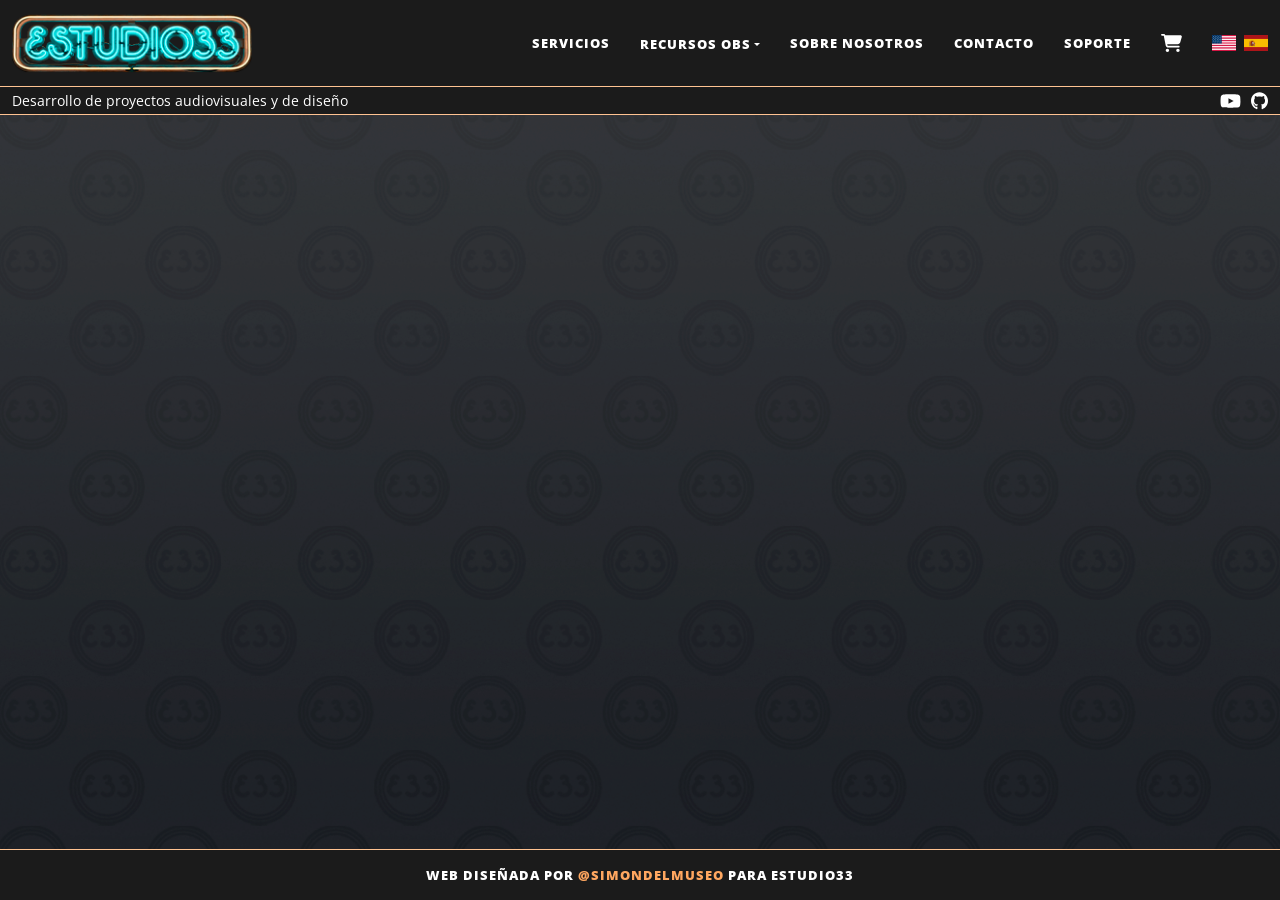
<file: index.html>
<!DOCTYPE html>
<html lang="es">
<head>
    <meta charset="UTF-8">
    <meta name="viewport" content="width=device-width, initial-scale=1.0">
    <title>Estudio33 - Inicio</title>
    <link rel="stylesheet" href="https://cdnjs.cloudflare.com/ajax/libs/bootstrap/5.3.0/css/bootstrap.min.css">
    <link rel="stylesheet" href="https://cdnjs.cloudflare.com/ajax/libs/font-awesome/6.4.0/css/all.min.css">
    <link rel="preconnect" href="https://fonts.googleapis.com">
    <link rel="preconnect" href="https://fonts.gstatic.com" crossorigin>
    <link href="https://fonts.googleapis.com/css2?family=Playfair+Display:ital,wght@0,400;0,700;1,400&family=Inter:wght@300;400;500;600&family=Open+Sans:wght@400;800&display=swap" rel="stylesheet">
    <link rel="stylesheet" href="assets/css/e33-custom.css">
    <link rel="stylesheet" href="assets/css/header.css">
    <link rel="stylesheet" href="assets/css/footer.css">
    <link rel="icon" href="assets/images/favicon.png">
</head>
<body>
    <!-- Header will be injected via JavaScript -->
    <nav id="e33-navbar-placeholder"></nav>
    
    <main class="container my-5"></main>
            
    <!-- Footer will be injected via JavaScript -->
    <footer id="e33-footer-placeholder"></footer>

    <!-- Scripts -->
    <script src="https://code.jquery.com/jquery-3.7.1.min.js"></script>
    <script src="https://cdnjs.cloudflare.com/ajax/libs/bootstrap/5.3.0/js/bootstrap.bundle.min.js"></script>
    <script src="assets/js/i18n.js"></script>
    
    <script>
        // Function to load an HTML file and inject it into a target element
        function loadInclude(url, targetId) {
            fetch(url)
                .then(response => response.text())
                .then(data => {
                    document.getElementById(targetId).innerHTML = data;
                    // Re-initialize language flags after header loads
                    initLanguageFlags();
                })
                .catch(error => console.error(`Error loading ${url}:`, error));
        }
        
        // Initialize language (called after includes load): traducción + bandera activa
        function initLanguageFlags() {
            const savedLang = localStorage.getItem('e33-language') || 'es';
            applyLanguage(savedLang);
            document.querySelectorAll('.lang-btn').forEach(btn => btn.classList.remove('active'));
            const activeBtn = document.querySelector(savedLang === 'es' ? '.lang-btn.es-flag' : '.lang-btn.us-flag');
            if (activeBtn) activeBtn.classList.add('active');
        }
        
        // Load header and footer when DOM is ready
        document.addEventListener('DOMContentLoaded', function() {
            // Load header first, then footer
            loadInclude('header.html', 'e33-navbar-placeholder');
            loadInclude('footer.html', 'e33-footer-placeholder');
        });
        
        // Header two-state: alterna la clase que redefine los tokens (alto/logo) al hacer scroll
        function updateHeaderScrollState() {
            document.body.classList.toggle('e33-header-scrolled', window.scrollY > 0);
        }
        window.addEventListener('scroll', updateHeaderScrollState, { passive: true });
        updateHeaderScrollState();
        
        // Language switcher: guarda la preferencia y reaplica todo (bandera + textos + title)
        function setLanguage(lang) {
            localStorage.setItem('e33-language', lang);
            initLanguageFlags();
            console.log('Language set to:', lang);
        }
    </script>
</body>
</html>
</file>
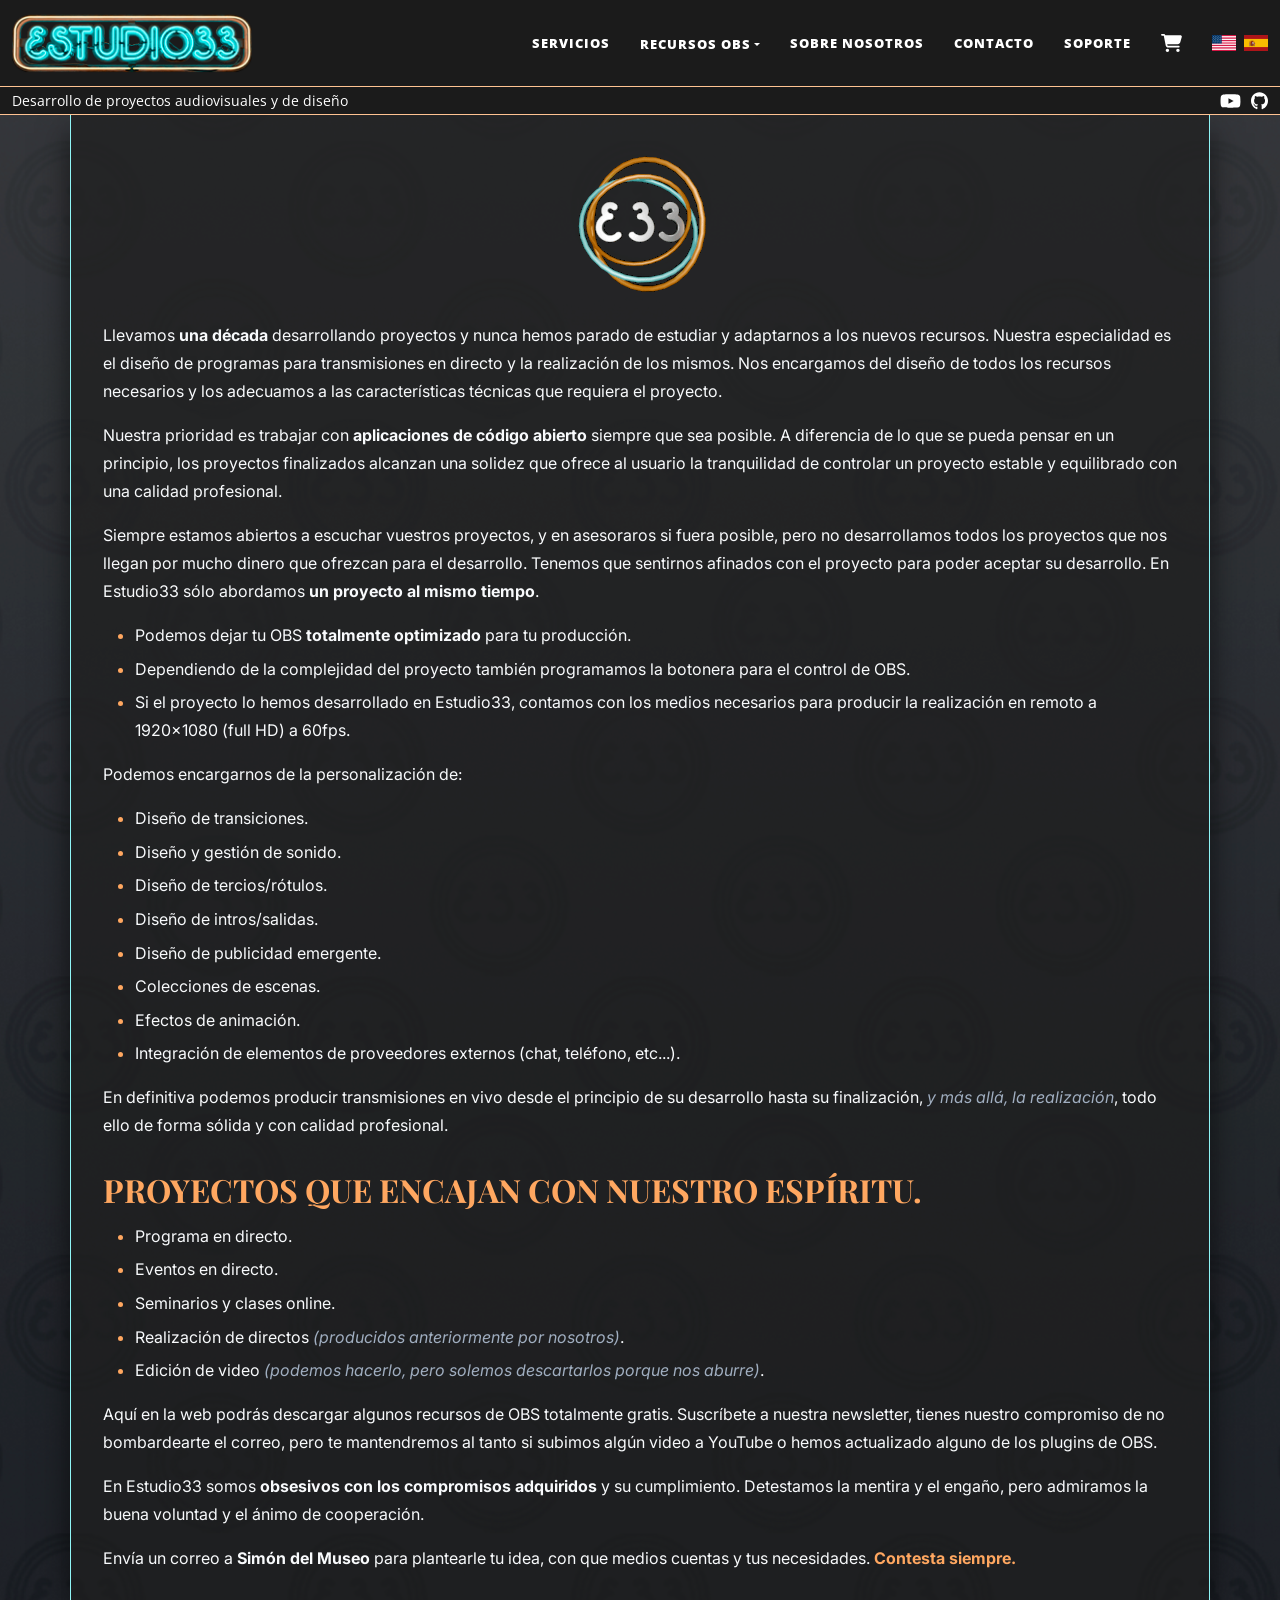
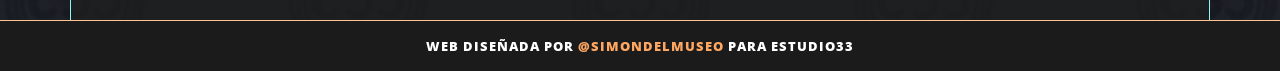
<file: about-us.html>
<!DOCTYPE html>
<html lang="es">
<head>
    <meta charset="UTF-8">
    <meta name="viewport" content="width=device-width, initial-scale=1.0">
    <title>Estudio33 - Sobre nosotros</title>
    <link rel="stylesheet" href="https://cdnjs.cloudflare.com/ajax/libs/bootstrap/5.3.0/css/bootstrap.min.css">
    <link rel="stylesheet" href="https://cdnjs.cloudflare.com/ajax/libs/font-awesome/6.4.0/css/all.min.css">
    <link rel="preconnect" href="https://fonts.googleapis.com">
    <link rel="preconnect" href="https://fonts.gstatic.com" crossorigin>
    <link href="https://fonts.googleapis.com/css2?family=Playfair+Display:ital,wght@0,400;0,700;1,400&family=Inter:wght@300;400;500;600&family=Open+Sans:wght@400;800&display=swap" rel="stylesheet">
    <link rel="stylesheet" href="assets/css/e33-custom.css">
    <link rel="stylesheet" href="assets/css/header.css">
    <link rel="stylesheet" href="assets/css/footer.css">
    <link rel="icon" href="assets/images/favicon.png">
</head>
<body>
    <!-- Header will be injected via JavaScript -->
    <nav id="e33-navbar-placeholder"></nav>
    
    <main class="container content-panel">
        <img class="content-panel-title" src="assets/images/mosca-e33.gif" alt="Estudio33">

        <p data-i18n="about.p1">Llevamos <strong>una década</strong> desarrollando proyectos y nunca hemos parado de estudiar y adaptarnos a los nuevos recursos. Nuestra especialidad es el diseño de programas para transmisiones en directo y la realización de los mismos. Nos encargamos del diseño de todos los recursos necesarios y los adecuamos a las características técnicas que requiera el proyecto.</p>

        <p data-i18n="about.p2">Nuestra prioridad es trabajar con <strong>aplicaciones de código abierto</strong> siempre que sea posible. A diferencia de lo que se pueda pensar en un principio, los proyectos finalizados alcanzan una solidez que ofrece al usuario la tranquilidad de controlar un proyecto estable y equilibrado con una calidad profesional.</p>

        <p data-i18n="about.p3">Siempre estamos abiertos a escuchar vuestros proyectos, y en asesoraros si fuera posible, pero no desarrollamos todos los proyectos que nos llegan por mucho dinero que ofrezcan para el desarrollo. Tenemos que sentirnos afinados con el proyecto para poder aceptar su desarrollo. En Estudio33 sólo abordamos <strong>un proyecto al mismo tiempo</strong>.</p>

        <ul>
            <li data-i18n="about.svc1">Podemos dejar tu OBS <strong>totalmente optimizado</strong> para tu producción.</li>
            <li data-i18n="about.svc2">Dependiendo de la complejidad del proyecto también programamos la botonera para el control de OBS.</li>
            <li data-i18n="about.svc3">Si el proyecto lo hemos desarrollado en Estudio33, contamos con los medios necesarios para producir la realización en remoto a 1920x1080 (full HD) a 60fps.</li>
        </ul>

        <p data-i18n="about.customLead">Podemos encargarnos de la personalización de:</p>
        <ul>
            <li data-i18n="about.custom1">Diseño de transiciones.</li>
            <li data-i18n="about.custom2">Diseño y gestión de sonido.</li>
            <li data-i18n="about.custom3">Diseño de tercios/rótulos.</li>
            <li data-i18n="about.custom4">Diseño de intros/salidas.</li>
            <li data-i18n="about.custom5">Diseño de publicidad emergente.</li>
            <li data-i18n="about.custom6">Colecciones de escenas.</li>
            <li data-i18n="about.custom7">Efectos de animación.</li>
            <li data-i18n="about.custom8">Integración de elementos de proveedores externos (chat, teléfono, etc...).</li>
        </ul>

        <p data-i18n="about.p4">En definitiva podemos producir transmisiones en vivo desde el principio de su desarrollo hasta su finalización, <em>y más allá, la realización</em>, todo ello de forma sólida y con calidad profesional.</p>

        <h2 data-i18n="about.h2">PROYECTOS QUE ENCAJAN CON NUESTRO ESPÍRITU.</h2>
        <ul>
            <li data-i18n="about.fit1">Programa en directo.</li>
            <li data-i18n="about.fit2">Eventos en directo.</li>
            <li data-i18n="about.fit3">Seminarios y clases online.</li>
            <li data-i18n="about.fit4">Realización de directos <em>(producidos anteriormente por nosotros)</em>.</li>
            <li data-i18n="about.fit5">Edición de video <em>(podemos hacerlo, pero solemos descartarlos porque nos aburre)</em>.</li>
        </ul>

        <p data-i18n="about.p5">Aquí en la web podrás descargar algunos recursos de OBS totalmente gratis. Suscríbete a nuestra newsletter, tienes nuestro compromiso de no bombardearte el correo, pero te mantendremos al tanto si subimos algún video a YouTube o hemos actualizado alguno de los plugins de OBS.</p>

        <p data-i18n="about.p6">En Estudio33 somos <strong>obsesivos con los compromisos adquiridos</strong> y su cumplimiento. Detestamos la mentira y el engaño, pero admiramos la buena voluntad y el ánimo de cooperación.</p>

        <p data-i18n="about.p7">Envía un correo a <strong>Simón del Museo</strong> para plantearle tu idea, con que medios cuentas y tus necesidades. <strong class="e33-text-accent">Contesta siempre.</strong></p>
    </main>
    
    <!-- Footer will be injected via JavaScript -->
    <footer id="e33-footer-placeholder"></footer>

    <!-- Scripts -->
    <script src="https://code.jquery.com/jquery-3.7.1.min.js"></script>
    <script src="https://cdnjs.cloudflare.com/ajax/libs/bootstrap/5.3.0/js/bootstrap.bundle.min.js"></script>
    <script src="assets/js/i18n.js"></script>
    
    <script>
        // Function to load an HTML file and inject it into a target element
        function loadInclude(url, targetId) {
            fetch(url)
                .then(response => response.text())
                .then(data => {
                    document.getElementById(targetId).innerHTML = data;
                    // Re-initialize language flags after header loads
                    initLanguageFlags();
                })
                .catch(error => console.error(`Error loading ${url}:`, error));
        }
        
        // Initialize language (called after includes load): traducción + bandera activa
        function initLanguageFlags() {
            const savedLang = localStorage.getItem('e33-language') || 'es';
            applyLanguage(savedLang);
            document.querySelectorAll('.lang-btn').forEach(btn => btn.classList.remove('active'));
            const activeBtn = document.querySelector(savedLang === 'es' ? '.lang-btn.es-flag' : '.lang-btn.us-flag');
            if (activeBtn) activeBtn.classList.add('active');
        }
        
        // Load header and footer when DOM is ready
        document.addEventListener('DOMContentLoaded', function() {
            // Load header first, then footer
            loadInclude('header.html', 'e33-navbar-placeholder');
            loadInclude('footer.html', 'e33-footer-placeholder');
        });
        
        // Header two-state: alterna la clase que redefine los tokens (alto/logo) al hacer scroll
        function updateHeaderScrollState() {
            document.body.classList.toggle('e33-header-scrolled', window.scrollY > 0);
        }
        window.addEventListener('scroll', updateHeaderScrollState, { passive: true });
        updateHeaderScrollState();
        
        // Language switcher: guarda la preferencia y reaplica todo (bandera + textos + title)
        function setLanguage(lang) {
            localStorage.setItem('e33-language', lang);
            initLanguageFlags();
            console.log('Language set to:', lang);
        }
    </script>
</body>
</html>
</file>
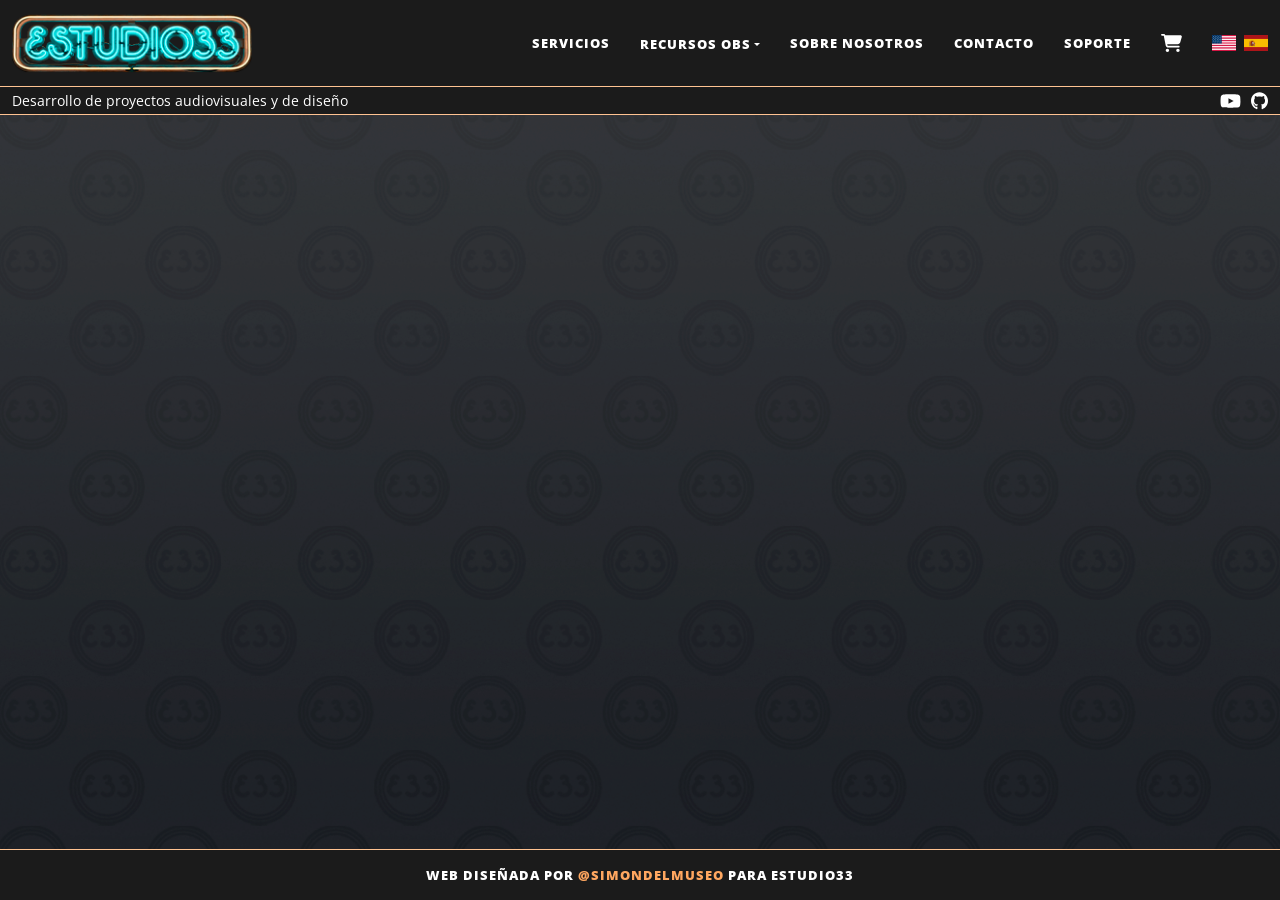
<file: basic.html>
<!DOCTYPE html>
<html lang="es">
<head>
    <meta charset="UTF-8">
    <meta name="viewport" content="width=device-width, initial-scale=1.0">
    <title>Estudio33 - Plataforma Web</title>
    <link rel="stylesheet" href="https://cdnjs.cloudflare.com/ajax/libs/bootstrap/5.3.0/css/bootstrap.min.css">
    <link rel="stylesheet" href="https://cdnjs.cloudflare.com/ajax/libs/font-awesome/6.4.0/css/all.min.css">
    <link rel="preconnect" href="https://fonts.googleapis.com">
    <link rel="preconnect" href="https://fonts.gstatic.com" crossorigin>
    <link href="https://fonts.googleapis.com/css2?family=Playfair+Display:ital,wght@0,400;0,700;1,400&family=Inter:wght@300;400;500;600&family=Open+Sans:wght@400;800&display=swap" rel="stylesheet">
    <link rel="stylesheet" href="assets/css/e33-custom.css">
    <link rel="stylesheet" href="assets/css/header.css">
    <link rel="stylesheet" href="assets/css/footer.css">
    <link rel="icon" href="assets/images/favicon.png">
</head>
<body>
    <!-- Header will be injected via JavaScript -->
    <nav id="e33-navbar-placeholder"></nav>
    
    <main class="container my-5"></main>
    
    <!-- Footer will be injected via JavaScript -->
    <footer id="e33-footer-placeholder"></footer>

    <!-- Scripts -->
    <script src="https://code.jquery.com/jquery-3.7.1.min.js"></script>
    <script src="https://cdnjs.cloudflare.com/ajax/libs/bootstrap/5.3.0/js/bootstrap.bundle.min.js"></script>
    <script src="assets/js/i18n.js"></script>
    
    <script>
        // Function to load an HTML file and inject it into a target element
        function loadInclude(url, targetId) {
            fetch(url)
                .then(response => response.text())
                .then(data => {
                    document.getElementById(targetId).innerHTML = data;
                    // Re-initialize language flags after header loads
                    initLanguageFlags();
                })
                .catch(error => console.error(`Error loading ${url}:`, error));
        }
        
        // Initialize language (called after includes load): traducción + bandera activa
        function initLanguageFlags() {
            const savedLang = localStorage.getItem('e33-language') || 'es';
            applyLanguage(savedLang);
            document.querySelectorAll('.lang-btn').forEach(btn => btn.classList.remove('active'));
            const activeBtn = document.querySelector(savedLang === 'es' ? '.lang-btn.es-flag' : '.lang-btn.us-flag');
            if (activeBtn) activeBtn.classList.add('active');
        }
        
        // Load header and footer when DOM is ready
        document.addEventListener('DOMContentLoaded', function() {
            // Load header first, then footer
            loadInclude('header.html', 'e33-navbar-placeholder');
            loadInclude('footer.html', 'e33-footer-placeholder');
        });
        
        // Header two-state: alterna la clase que redefine los tokens (alto/logo) al hacer scroll
        function updateHeaderScrollState() {
            document.body.classList.toggle('e33-header-scrolled', window.scrollY > 0);
        }
        window.addEventListener('scroll', updateHeaderScrollState, { passive: true });
        updateHeaderScrollState();
        
        // Language switcher: guarda la preferencia y reaplica todo (bandera + textos + title)
        function setLanguage(lang) {
            localStorage.setItem('e33-language', lang);
            initLanguageFlags();
            console.log('Language set to:', lang);
        }
    </script>
</body>
</html>
</file>
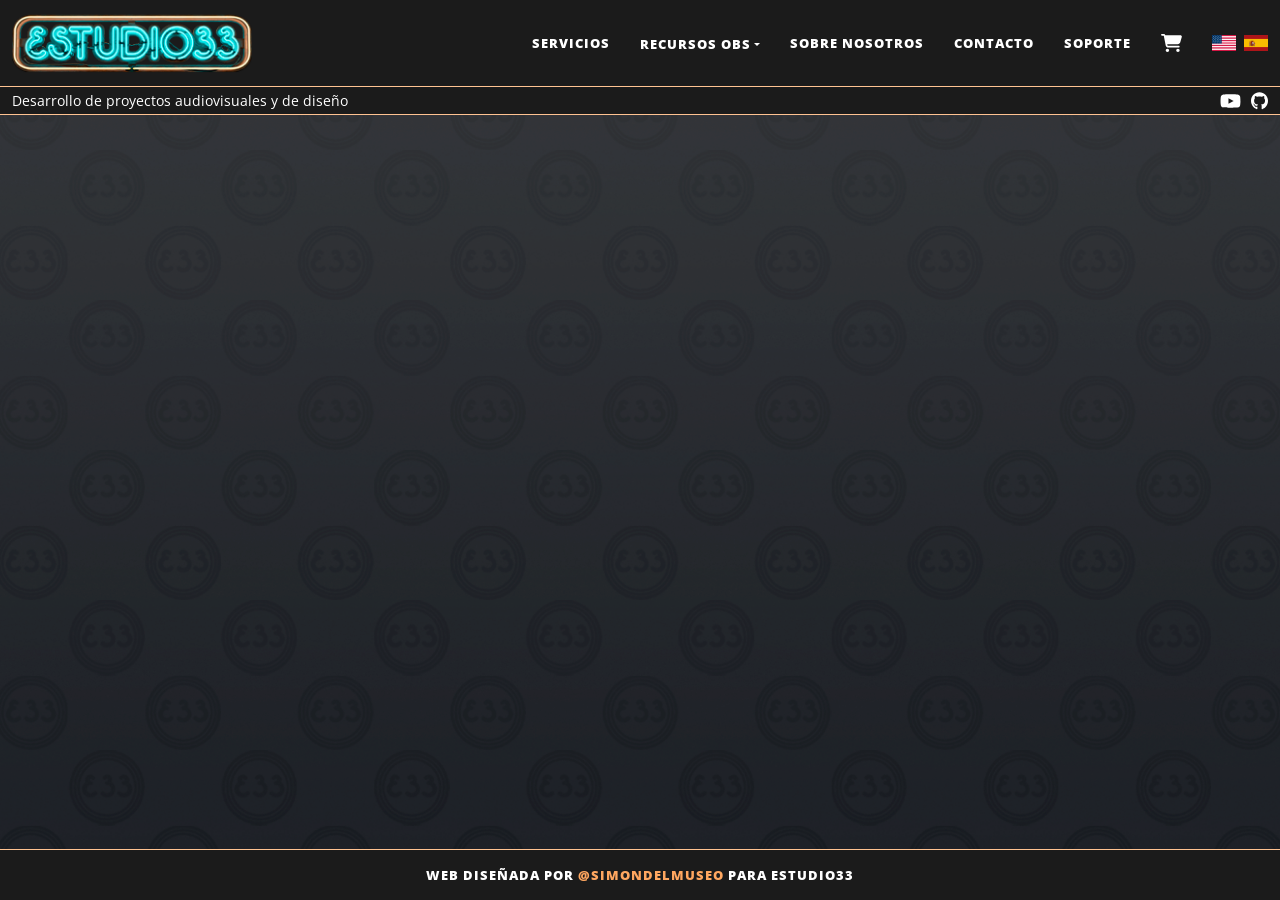
<file: contact.html>
<!DOCTYPE html>
<html lang="es">
<head>
    <meta charset="UTF-8">
    <meta name="viewport" content="width=device-width, initial-scale=1.0">
    <title>Estudio33 - Contacto</title>
    <link rel="stylesheet" href="https://cdnjs.cloudflare.com/ajax/libs/bootstrap/5.3.0/css/bootstrap.min.css">
    <link rel="stylesheet" href="https://cdnjs.cloudflare.com/ajax/libs/font-awesome/6.4.0/css/all.min.css">
    <link rel="preconnect" href="https://fonts.googleapis.com">
    <link rel="preconnect" href="https://fonts.gstatic.com" crossorigin>
    <link href="https://fonts.googleapis.com/css2?family=Playfair+Display:ital,wght@0,400;0,700;1,400&family=Inter:wght@300;400;500;600&family=Open+Sans:wght@400;800&display=swap" rel="stylesheet">
    <link rel="stylesheet" href="assets/css/e33-custom.css">
    <link rel="stylesheet" href="assets/css/header.css">
    <link rel="stylesheet" href="assets/css/footer.css">
    <link rel="icon" href="assets/images/favicon.png">
</head>
<body>
    <!-- Header will be injected via JavaScript -->
    <nav id="e33-navbar-placeholder"></nav>
    
    <main class="container my-5"></main>
    
    <!-- Footer will be injected via JavaScript -->
    <footer id="e33-footer-placeholder"></footer>

    <!-- Scripts -->
    <script src="https://code.jquery.com/jquery-3.7.1.min.js"></script>
    <script src="https://cdnjs.cloudflare.com/ajax/libs/bootstrap/5.3.0/js/bootstrap.bundle.min.js"></script>
    <script src="assets/js/i18n.js"></script>
    
    <script>
        // Function to load an HTML file and inject it into a target element
        function loadInclude(url, targetId) {
            fetch(url)
                .then(response => response.text())
                .then(data => {
                    document.getElementById(targetId).innerHTML = data;
                    // Re-initialize language flags after header loads
                    initLanguageFlags();
                })
                .catch(error => console.error(`Error loading ${url}:`, error));
        }
        
        // Initialize language (called after includes load): traducción + bandera activa
        function initLanguageFlags() {
            const savedLang = localStorage.getItem('e33-language') || 'es';
            applyLanguage(savedLang);
            document.querySelectorAll('.lang-btn').forEach(btn => btn.classList.remove('active'));
            const activeBtn = document.querySelector(savedLang === 'es' ? '.lang-btn.es-flag' : '.lang-btn.us-flag');
            if (activeBtn) activeBtn.classList.add('active');
        }
        
        // Load header and footer when DOM is ready
        document.addEventListener('DOMContentLoaded', function() {
            // Load header first, then footer
            loadInclude('header.html', 'e33-navbar-placeholder');
            loadInclude('footer.html', 'e33-footer-placeholder');
        });
        
        // Header two-state: alterna la clase que redefine los tokens (alto/logo) al hacer scroll
        function updateHeaderScrollState() {
            document.body.classList.toggle('e33-header-scrolled', window.scrollY > 0);
        }
        window.addEventListener('scroll', updateHeaderScrollState, { passive: true });
        updateHeaderScrollState();
        
        // Language switcher: guarda la preferencia y reaplica todo (bandera + textos + title)
        function setLanguage(lang) {
            localStorage.setItem('e33-language', lang);
            initLanguageFlags();
            console.log('Language set to:', lang);
        }
    </script>
</body>
</html>
</file>
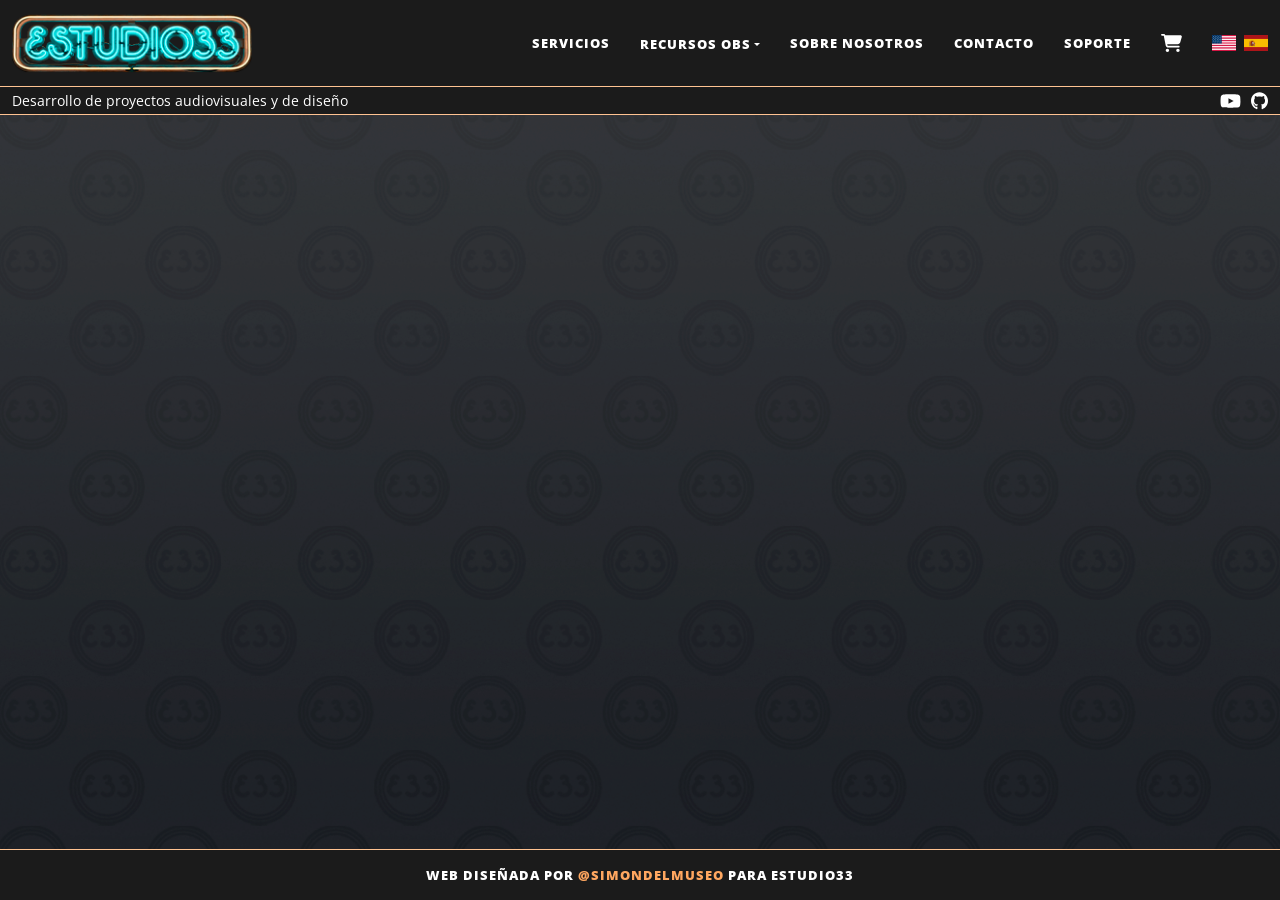
<file: obs-resources.html>
<!DOCTYPE html>
<html lang="es">
<head>
    <meta charset="UTF-8">
    <meta name="viewport" content="width=device-width, initial-scale=1.0">
    <title>Estudio33 - Recursos OBS</title>
    <link rel="stylesheet" href="https://cdnjs.cloudflare.com/ajax/libs/bootstrap/5.3.0/css/bootstrap.min.css">
    <link rel="stylesheet" href="https://cdnjs.cloudflare.com/ajax/libs/font-awesome/6.4.0/css/all.min.css">
    <link rel="preconnect" href="https://fonts.googleapis.com">
    <link rel="preconnect" href="https://fonts.gstatic.com" crossorigin>
    <link href="https://fonts.googleapis.com/css2?family=Playfair+Display:ital,wght@0,400;0,700;1,400&family=Inter:wght@300;400;500;600&family=Open+Sans:wght@400;800&display=swap" rel="stylesheet">
    <link rel="stylesheet" href="assets/css/e33-custom.css">
    <link rel="stylesheet" href="assets/css/header.css">
    <link rel="stylesheet" href="assets/css/footer.css">
    <link rel="icon" href="assets/images/favicon.png">
</head>
<body>
    <!-- Header will be injected via JavaScript -->
    <nav id="e33-navbar-placeholder"></nav>
    
    <main class="container my-5"></main>
    
    <!-- Footer will be injected via JavaScript -->
    <footer id="e33-footer-placeholder"></footer>

    <!-- Scripts -->
    <script src="https://code.jquery.com/jquery-3.7.1.min.js"></script>
    <script src="https://cdnjs.cloudflare.com/ajax/libs/bootstrap/5.3.0/js/bootstrap.bundle.min.js"></script>
    <script src="assets/js/i18n.js"></script>
    
    <script>
        // Function to load an HTML file and inject it into a target element
        function loadInclude(url, targetId) {
            fetch(url)
                .then(response => response.text())
                .then(data => {
                    document.getElementById(targetId).innerHTML = data;
                    // Re-initialize language flags after header loads
                    initLanguageFlags();
                })
                .catch(error => console.error(`Error loading ${url}:`, error));
        }
        
        // Initialize language (called after includes load): traducción + bandera activa
        function initLanguageFlags() {
            const savedLang = localStorage.getItem('e33-language') || 'es';
            applyLanguage(savedLang);
            document.querySelectorAll('.lang-btn').forEach(btn => btn.classList.remove('active'));
            const activeBtn = document.querySelector(savedLang === 'es' ? '.lang-btn.es-flag' : '.lang-btn.us-flag');
            if (activeBtn) activeBtn.classList.add('active');
        }
        
        // Load header and footer when DOM is ready
        document.addEventListener('DOMContentLoaded', function() {
            // Load header first, then footer
            loadInclude('header.html', 'e33-navbar-placeholder');
            loadInclude('footer.html', 'e33-footer-placeholder');
        });
        
        // Header two-state: alterna la clase que redefine los tokens (alto/logo) al hacer scroll
        function updateHeaderScrollState() {
            document.body.classList.toggle('e33-header-scrolled', window.scrollY > 0);
        }
        window.addEventListener('scroll', updateHeaderScrollState, { passive: true });
        updateHeaderScrollState();
        
        // Language switcher: guarda la preferencia y reaplica todo (bandera + textos + title)
        function setLanguage(lang) {
            localStorage.setItem('e33-language', lang);
            initLanguageFlags();
            console.log('Language set to:', lang);
        }
    </script>
</body>
</html>
</file>
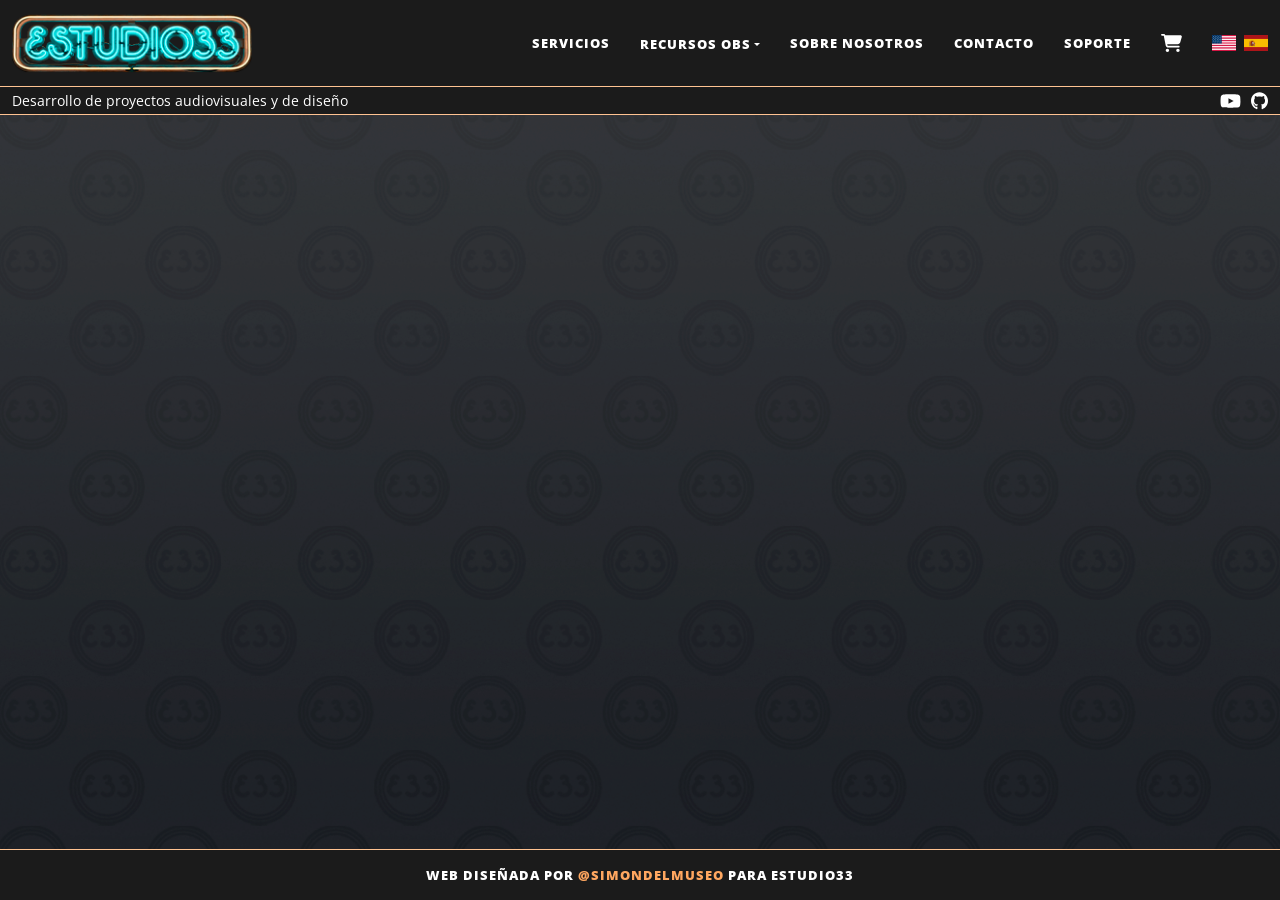
<file: plugins.html>
<!DOCTYPE html>
<html lang="es">
<head>
    <meta charset="UTF-8">
    <meta name="viewport" content="width=device-width, initial-scale=1.0">
    <title>Estudio33 - Plugins</title>
    <link rel="stylesheet" href="https://cdnjs.cloudflare.com/ajax/libs/bootstrap/5.3.0/css/bootstrap.min.css">
    <link rel="stylesheet" href="https://cdnjs.cloudflare.com/ajax/libs/font-awesome/6.4.0/css/all.min.css">
    <link rel="preconnect" href="https://fonts.googleapis.com">
    <link rel="preconnect" href="https://fonts.gstatic.com" crossorigin>
    <link href="https://fonts.googleapis.com/css2?family=Playfair+Display:ital,wght@0,400;0,700;1,400&family=Inter:wght@300;400;500;600&family=Open+Sans:wght@400;800&display=swap" rel="stylesheet">
    <link rel="stylesheet" href="assets/css/e33-custom.css">
    <link rel="stylesheet" href="assets/css/header.css">
    <link rel="stylesheet" href="assets/css/footer.css">
    <link rel="icon" href="assets/images/favicon.png">
</head>
<body>
    <!-- Header will be injected via JavaScript -->
    <nav id="e33-navbar-placeholder"></nav>
    
    <main class="container my-5"></main>
    
    <!-- Footer will be injected via JavaScript -->
    <footer id="e33-footer-placeholder"></footer>

    <!-- Scripts -->
    <script src="https://code.jquery.com/jquery-3.7.1.min.js"></script>
    <script src="https://cdnjs.cloudflare.com/ajax/libs/bootstrap/5.3.0/js/bootstrap.bundle.min.js"></script>
    <script src="assets/js/i18n.js"></script>
    
    <script>
        // Function to load an HTML file and inject it into a target element
        function loadInclude(url, targetId) {
            fetch(url)
                .then(response => response.text())
                .then(data => {
                    document.getElementById(targetId).innerHTML = data;
                    // Re-initialize language flags after header loads
                    initLanguageFlags();
                })
                .catch(error => console.error(`Error loading ${url}:`, error));
        }
        
        // Initialize language (called after includes load): traducción + bandera activa
        function initLanguageFlags() {
            const savedLang = localStorage.getItem('e33-language') || 'es';
            applyLanguage(savedLang);
            document.querySelectorAll('.lang-btn').forEach(btn => btn.classList.remove('active'));
            const activeBtn = document.querySelector(savedLang === 'es' ? '.lang-btn.es-flag' : '.lang-btn.us-flag');
            if (activeBtn) activeBtn.classList.add('active');
        }
        
        // Load header and footer when DOM is ready
        document.addEventListener('DOMContentLoaded', function() {
            // Load header first, then footer
            loadInclude('header.html', 'e33-navbar-placeholder');
            loadInclude('footer.html', 'e33-footer-placeholder');
        });
        
        // Header two-state: alterna la clase que redefine los tokens (alto/logo) al hacer scroll
        function updateHeaderScrollState() {
            document.body.classList.toggle('e33-header-scrolled', window.scrollY > 0);
        }
        window.addEventListener('scroll', updateHeaderScrollState, { passive: true });
        updateHeaderScrollState();
        
        // Language switcher: guarda la preferencia y reaplica todo (bandera + textos + title)
        function setLanguage(lang) {
            localStorage.setItem('e33-language', lang);
            initLanguageFlags();
            console.log('Language set to:', lang);
        }
    </script>
</body>
</html>
</file>
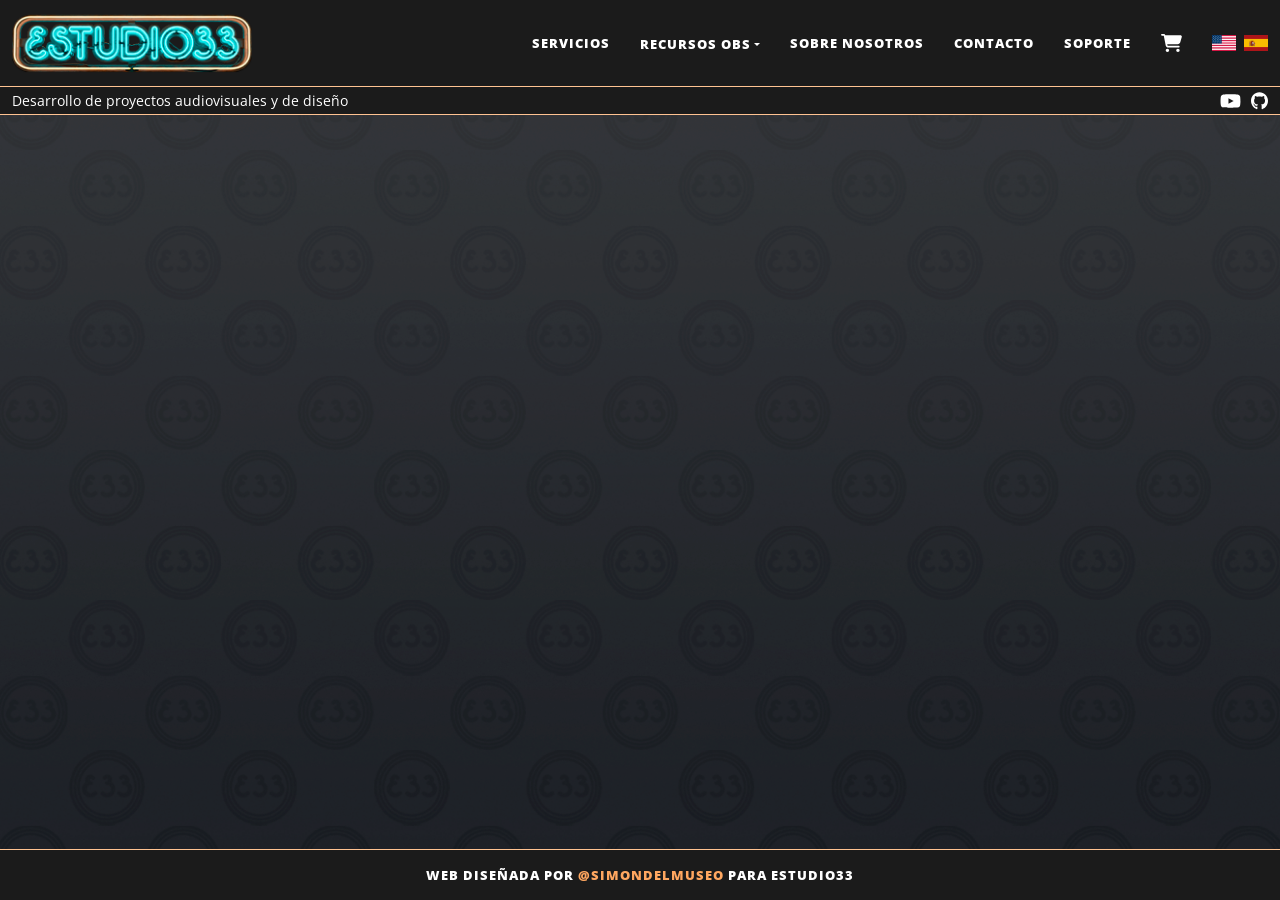
<file: scripts.html>
<!DOCTYPE html>
<html lang="es">
<head>
    <meta charset="UTF-8">
    <meta name="viewport" content="width=device-width, initial-scale=1.0">
    <title>Estudio33 - Scripts</title>
    <link rel="stylesheet" href="https://cdnjs.cloudflare.com/ajax/libs/bootstrap/5.3.0/css/bootstrap.min.css">
    <link rel="stylesheet" href="https://cdnjs.cloudflare.com/ajax/libs/font-awesome/6.4.0/css/all.min.css">
    <link rel="preconnect" href="https://fonts.googleapis.com">
    <link rel="preconnect" href="https://fonts.gstatic.com" crossorigin>
    <link href="https://fonts.googleapis.com/css2?family=Playfair+Display:ital,wght@0,400;0,700;1,400&family=Inter:wght@300;400;500;600&family=Open+Sans:wght@400;800&display=swap" rel="stylesheet">
    <link rel="stylesheet" href="assets/css/e33-custom.css">
    <link rel="stylesheet" href="assets/css/header.css">
    <link rel="stylesheet" href="assets/css/footer.css">
    <link rel="icon" href="assets/images/favicon.png">
</head>
<body>
    <!-- Header will be injected via JavaScript -->
    <nav id="e33-navbar-placeholder"></nav>
    
    <main class="container my-5"></main>
    
    <!-- Footer will be injected via JavaScript -->
    <footer id="e33-footer-placeholder"></footer>

    <!-- Scripts -->
    <script src="https://code.jquery.com/jquery-3.7.1.min.js"></script>
    <script src="https://cdnjs.cloudflare.com/ajax/libs/bootstrap/5.3.0/js/bootstrap.bundle.min.js"></script>
    <script src="assets/js/i18n.js"></script>
    
    <script>
        // Function to load an HTML file and inject it into a target element
        function loadInclude(url, targetId) {
            fetch(url)
                .then(response => response.text())
                .then(data => {
                    document.getElementById(targetId).innerHTML = data;
                    // Re-initialize language flags after header loads
                    initLanguageFlags();
                })
                .catch(error => console.error(`Error loading ${url}:`, error));
        }
        
        // Initialize language (called after includes load): traducción + bandera activa
        function initLanguageFlags() {
            const savedLang = localStorage.getItem('e33-language') || 'es';
            applyLanguage(savedLang);
            document.querySelectorAll('.lang-btn').forEach(btn => btn.classList.remove('active'));
            const activeBtn = document.querySelector(savedLang === 'es' ? '.lang-btn.es-flag' : '.lang-btn.us-flag');
            if (activeBtn) activeBtn.classList.add('active');
        }
        
        // Load header and footer when DOM is ready
        document.addEventListener('DOMContentLoaded', function() {
            // Load header first, then footer
            loadInclude('header.html', 'e33-navbar-placeholder');
            loadInclude('footer.html', 'e33-footer-placeholder');
        });
        
        // Header two-state: alterna la clase que redefine los tokens (alto/logo) al hacer scroll
        function updateHeaderScrollState() {
            document.body.classList.toggle('e33-header-scrolled', window.scrollY > 0);
        }
        window.addEventListener('scroll', updateHeaderScrollState, { passive: true });
        updateHeaderScrollState();
        
        // Language switcher: guarda la preferencia y reaplica todo (bandera + textos + title)
        function setLanguage(lang) {
            localStorage.setItem('e33-language', lang);
            initLanguageFlags();
            console.log('Language set to:', lang);
        }
    </script>
</body>
</html>
</file>
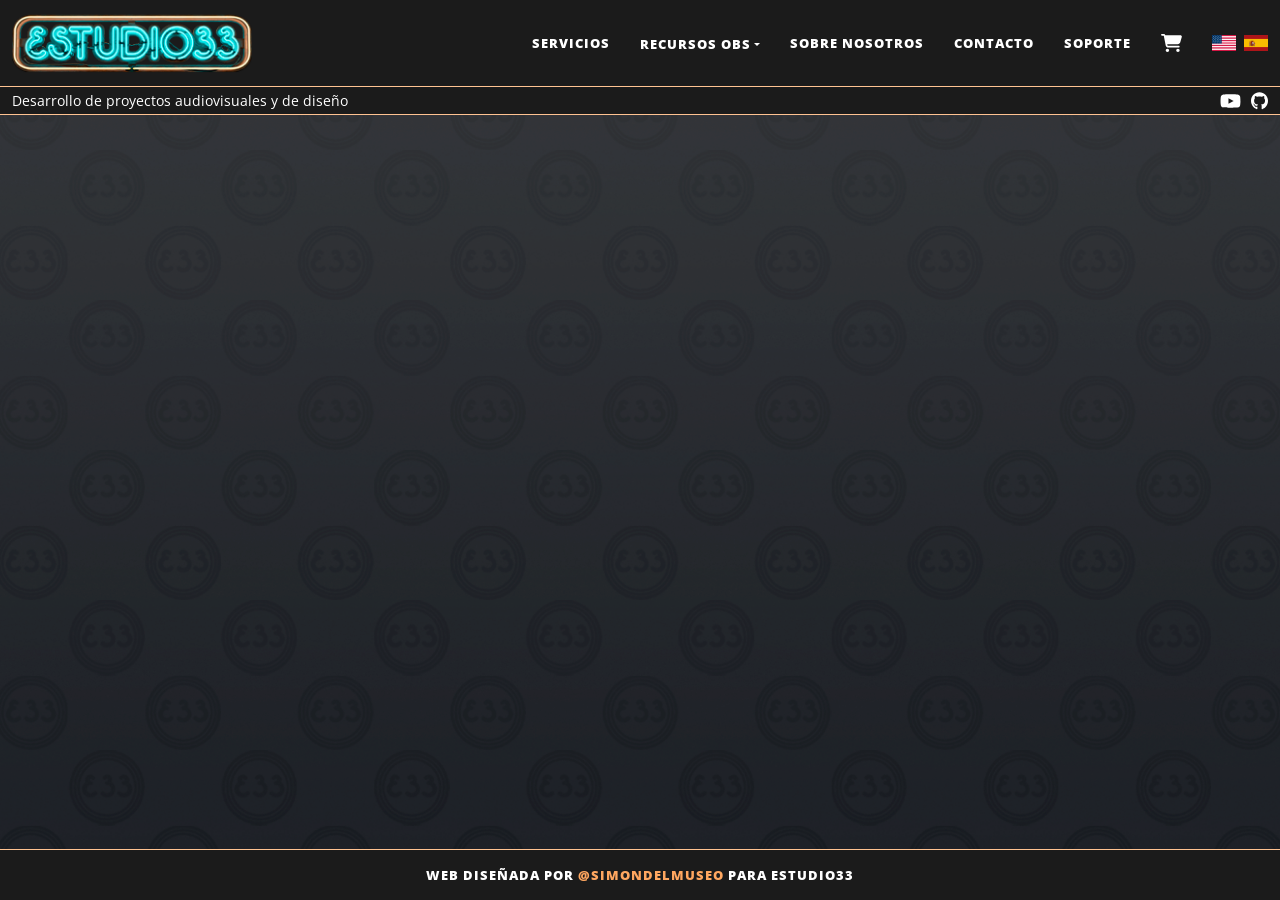
<file: services.html>
<!DOCTYPE html>
<html lang="es">
<head>
    <meta charset="UTF-8">
    <meta name="viewport" content="width=device-width, initial-scale=1.0">
    <title>Estudio33 - Servicios</title>
    <link rel="stylesheet" href="https://cdnjs.cloudflare.com/ajax/libs/bootstrap/5.3.0/css/bootstrap.min.css">
    <link rel="stylesheet" href="https://cdnjs.cloudflare.com/ajax/libs/font-awesome/6.4.0/css/all.min.css">
    <link rel="preconnect" href="https://fonts.googleapis.com">
    <link rel="preconnect" href="https://fonts.gstatic.com" crossorigin>
    <link href="https://fonts.googleapis.com/css2?family=Playfair+Display:ital,wght@0,400;0,700;1,400&family=Inter:wght@300;400;500;600&family=Open+Sans:wght@400;800&display=swap" rel="stylesheet">
    <link rel="stylesheet" href="assets/css/e33-custom.css">
    <link rel="stylesheet" href="assets/css/header.css">
    <link rel="stylesheet" href="assets/css/footer.css">
    <link rel="icon" href="assets/images/favicon.png">
</head>
<body>
    <!-- Header will be injected via JavaScript -->
    <nav id="e33-navbar-placeholder"></nav>
    
    <main class="container my-5"></main>
    
    <!-- Footer will be injected via JavaScript -->
    <footer id="e33-footer-placeholder"></footer>

    <!-- Scripts -->
    <script src="https://code.jquery.com/jquery-3.7.1.min.js"></script>
    <script src="https://cdnjs.cloudflare.com/ajax/libs/bootstrap/5.3.0/js/bootstrap.bundle.min.js"></script>
    <script src="assets/js/i18n.js"></script>
    
    <script>
        // Function to load an HTML file and inject it into a target element
        function loadInclude(url, targetId) {
            fetch(url)
                .then(response => response.text())
                .then(data => {
                    document.getElementById(targetId).innerHTML = data;
                    // Re-initialize language flags after header loads
                    initLanguageFlags();
                })
                .catch(error => console.error(`Error loading ${url}:`, error));
        }
        
        // Initialize language (called after includes load): traducción + bandera activa
        function initLanguageFlags() {
            const savedLang = localStorage.getItem('e33-language') || 'es';
            applyLanguage(savedLang);
            document.querySelectorAll('.lang-btn').forEach(btn => btn.classList.remove('active'));
            const activeBtn = document.querySelector(savedLang === 'es' ? '.lang-btn.es-flag' : '.lang-btn.us-flag');
            if (activeBtn) activeBtn.classList.add('active');
        }
        
        // Load header and footer when DOM is ready
        document.addEventListener('DOMContentLoaded', function() {
            // Load header first, then footer
            loadInclude('header.html', 'e33-navbar-placeholder');
            loadInclude('footer.html', 'e33-footer-placeholder');
        });
        
        // Header two-state: alterna la clase que redefine los tokens (alto/logo) al hacer scroll
        function updateHeaderScrollState() {
            document.body.classList.toggle('e33-header-scrolled', window.scrollY > 0);
        }
        window.addEventListener('scroll', updateHeaderScrollState, { passive: true });
        updateHeaderScrollState();
        
        // Language switcher: guarda la preferencia y reaplica todo (bandera + textos + title)
        function setLanguage(lang) {
            localStorage.setItem('e33-language', lang);
            initLanguageFlags();
            console.log('Language set to:', lang);
        }
    </script>
</body>
</html>
</file>
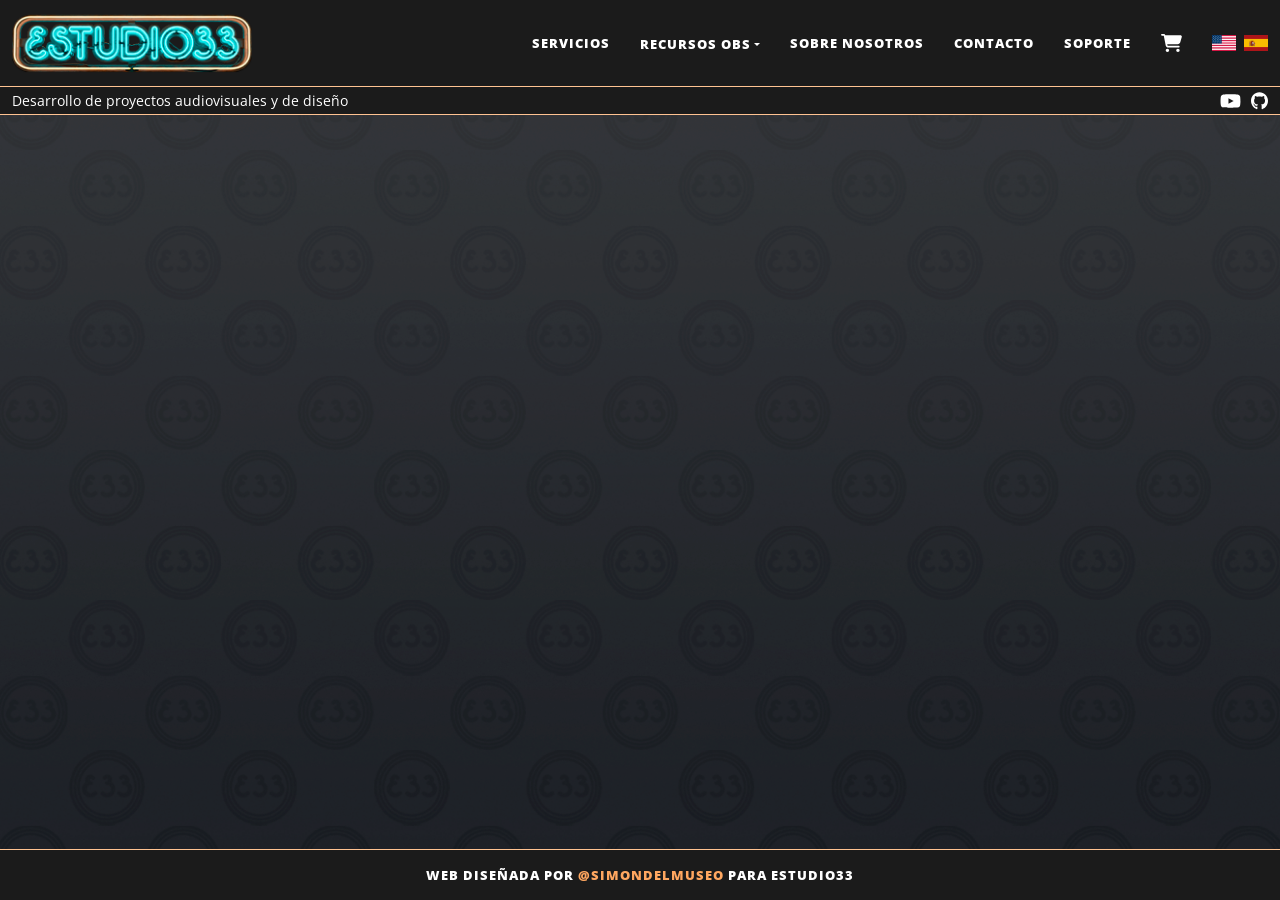
<file: shaders.html>
<!DOCTYPE html>
<html lang="es">
<head>
    <meta charset="UTF-8">
    <meta name="viewport" content="width=device-width, initial-scale=1.0">
    <title>Estudio33 - Shaders</title>
    <link rel="stylesheet" href="https://cdnjs.cloudflare.com/ajax/libs/bootstrap/5.3.0/css/bootstrap.min.css">
    <link rel="stylesheet" href="https://cdnjs.cloudflare.com/ajax/libs/font-awesome/6.4.0/css/all.min.css">
    <link rel="preconnect" href="https://fonts.googleapis.com">
    <link rel="preconnect" href="https://fonts.gstatic.com" crossorigin>
    <link href="https://fonts.googleapis.com/css2?family=Playfair+Display:ital,wght@0,400;0,700;1,400&family=Inter:wght@300;400;500;600&family=Open+Sans:wght@400;800&display=swap" rel="stylesheet">
    <link rel="stylesheet" href="assets/css/e33-custom.css">
    <link rel="stylesheet" href="assets/css/header.css">
    <link rel="stylesheet" href="assets/css/footer.css">
    <link rel="icon" href="assets/images/favicon.png">
</head>
<body>
    <!-- Header will be injected via JavaScript -->
    <nav id="e33-navbar-placeholder"></nav>
    
    <main class="container my-5"></main>
    
    <!-- Footer will be injected via JavaScript -->
    <footer id="e33-footer-placeholder"></footer>

    <!-- Scripts -->
    <script src="https://code.jquery.com/jquery-3.7.1.min.js"></script>
    <script src="https://cdnjs.cloudflare.com/ajax/libs/bootstrap/5.3.0/js/bootstrap.bundle.min.js"></script>
    <script src="assets/js/i18n.js"></script>
    
    <script>
        // Function to load an HTML file and inject it into a target element
        function loadInclude(url, targetId) {
            fetch(url)
                .then(response => response.text())
                .then(data => {
                    document.getElementById(targetId).innerHTML = data;
                    // Re-initialize language flags after header loads
                    initLanguageFlags();
                })
                .catch(error => console.error(`Error loading ${url}:`, error));
        }
        
        // Initialize language (called after includes load): traducción + bandera activa
        function initLanguageFlags() {
            const savedLang = localStorage.getItem('e33-language') || 'es';
            applyLanguage(savedLang);
            document.querySelectorAll('.lang-btn').forEach(btn => btn.classList.remove('active'));
            const activeBtn = document.querySelector(savedLang === 'es' ? '.lang-btn.es-flag' : '.lang-btn.us-flag');
            if (activeBtn) activeBtn.classList.add('active');
        }
        
        // Load header and footer when DOM is ready
        document.addEventListener('DOMContentLoaded', function() {
            // Load header first, then footer
            loadInclude('header.html', 'e33-navbar-placeholder');
            loadInclude('footer.html', 'e33-footer-placeholder');
        });
        
        // Header two-state: alterna la clase que redefine los tokens (alto/logo) al hacer scroll
        function updateHeaderScrollState() {
            document.body.classList.toggle('e33-header-scrolled', window.scrollY > 0);
        }
        window.addEventListener('scroll', updateHeaderScrollState, { passive: true });
        updateHeaderScrollState();
        
        // Language switcher: guarda la preferencia y reaplica todo (bandera + textos + title)
        function setLanguage(lang) {
            localStorage.setItem('e33-language', lang);
            initLanguageFlags();
            console.log('Language set to:', lang);
        }
    </script>
</body>
</html>
</file>
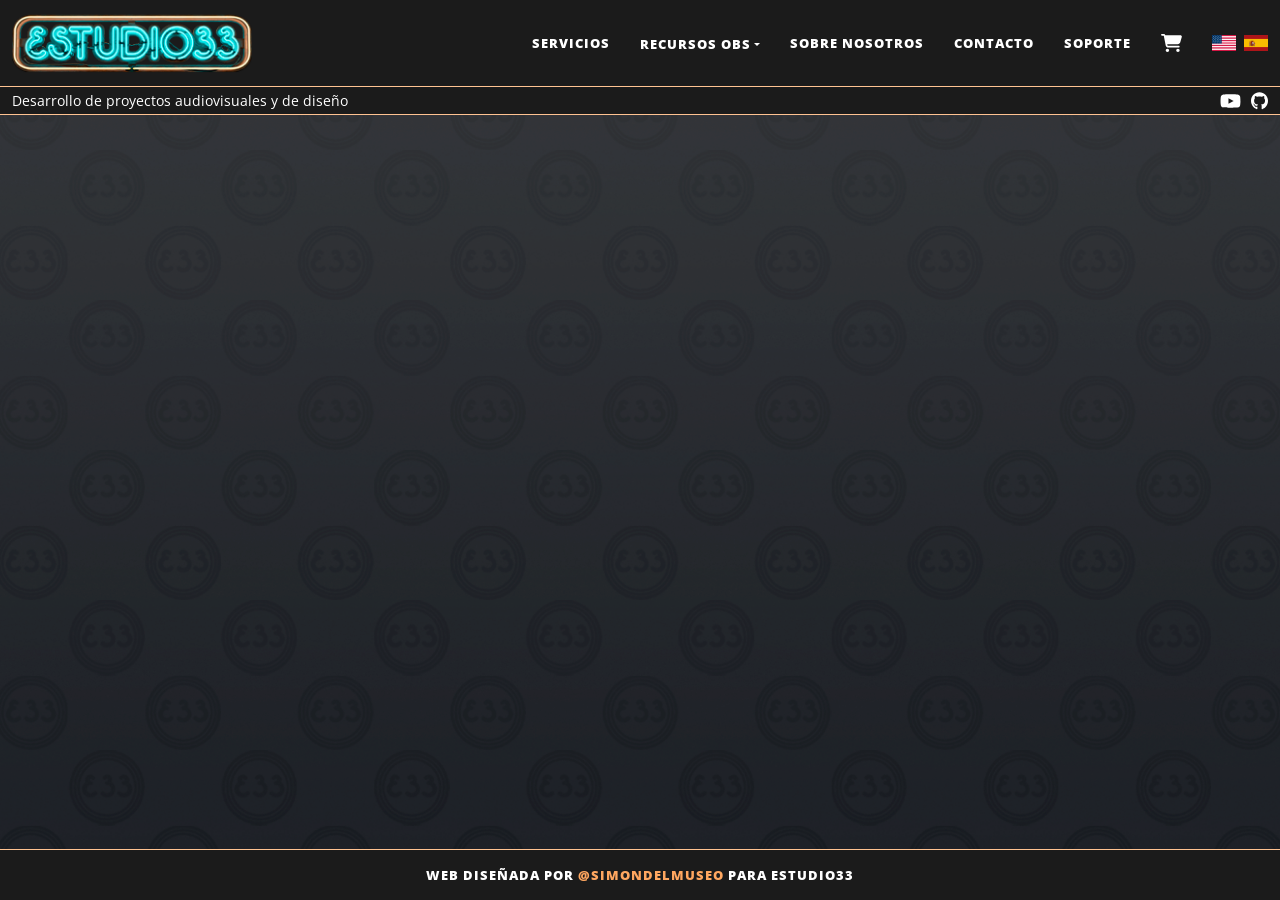
<file: sources.html>
<!DOCTYPE html>
<html lang="es">
<head>
    <meta charset="UTF-8">
    <meta name="viewport" content="width=device-width, initial-scale=1.0">
    <title>Estudio33 - Fuentes</title>
    <link rel="stylesheet" href="https://cdnjs.cloudflare.com/ajax/libs/bootstrap/5.3.0/css/bootstrap.min.css">
    <link rel="stylesheet" href="https://cdnjs.cloudflare.com/ajax/libs/font-awesome/6.4.0/css/all.min.css">
    <link rel="preconnect" href="https://fonts.googleapis.com">
    <link rel="preconnect" href="https://fonts.gstatic.com" crossorigin>
    <link href="https://fonts.googleapis.com/css2?family=Playfair+Display:ital,wght@0,400;0,700;1,400&family=Inter:wght@300;400;500;600&family=Open+Sans:wght@400;800&display=swap" rel="stylesheet">
    <link rel="stylesheet" href="assets/css/e33-custom.css">
    <link rel="stylesheet" href="assets/css/header.css">
    <link rel="stylesheet" href="assets/css/footer.css">
    <link rel="icon" href="assets/images/favicon.png">
</head>
<body>
    <!-- Header will be injected via JavaScript -->
    <nav id="e33-navbar-placeholder"></nav>
    
    <main class="container my-5"></main>
    
    <!-- Footer will be injected via JavaScript -->
    <footer id="e33-footer-placeholder"></footer>

    <!-- Scripts -->
    <script src="https://code.jquery.com/jquery-3.7.1.min.js"></script>
    <script src="https://cdnjs.cloudflare.com/ajax/libs/bootstrap/5.3.0/js/bootstrap.bundle.min.js"></script>
    <script src="assets/js/i18n.js"></script>
    
    <script>
        // Function to load an HTML file and inject it into a target element
        function loadInclude(url, targetId) {
            fetch(url)
                .then(response => response.text())
                .then(data => {
                    document.getElementById(targetId).innerHTML = data;
                    // Re-initialize language flags after header loads
                    initLanguageFlags();
                })
                .catch(error => console.error(`Error loading ${url}:`, error));
        }
        
        // Initialize language (called after includes load): traducción + bandera activa
        function initLanguageFlags() {
            const savedLang = localStorage.getItem('e33-language') || 'es';
            applyLanguage(savedLang);
            document.querySelectorAll('.lang-btn').forEach(btn => btn.classList.remove('active'));
            const activeBtn = document.querySelector(savedLang === 'es' ? '.lang-btn.es-flag' : '.lang-btn.us-flag');
            if (activeBtn) activeBtn.classList.add('active');
        }
        
        // Load header and footer when DOM is ready
        document.addEventListener('DOMContentLoaded', function() {
            // Load header first, then footer
            loadInclude('header.html', 'e33-navbar-placeholder');
            loadInclude('footer.html', 'e33-footer-placeholder');
        });
        
        // Header two-state: alterna la clase que redefine los tokens (alto/logo) al hacer scroll
        function updateHeaderScrollState() {
            document.body.classList.toggle('e33-header-scrolled', window.scrollY > 0);
        }
        window.addEventListener('scroll', updateHeaderScrollState, { passive: true });
        updateHeaderScrollState();
        
        // Language switcher: guarda la preferencia y reaplica todo (bandera + textos + title)
        function setLanguage(lang) {
            localStorage.setItem('e33-language', lang);
            initLanguageFlags();
            console.log('Language set to:', lang);
        }
    </script>
</body>
</html>
</file>
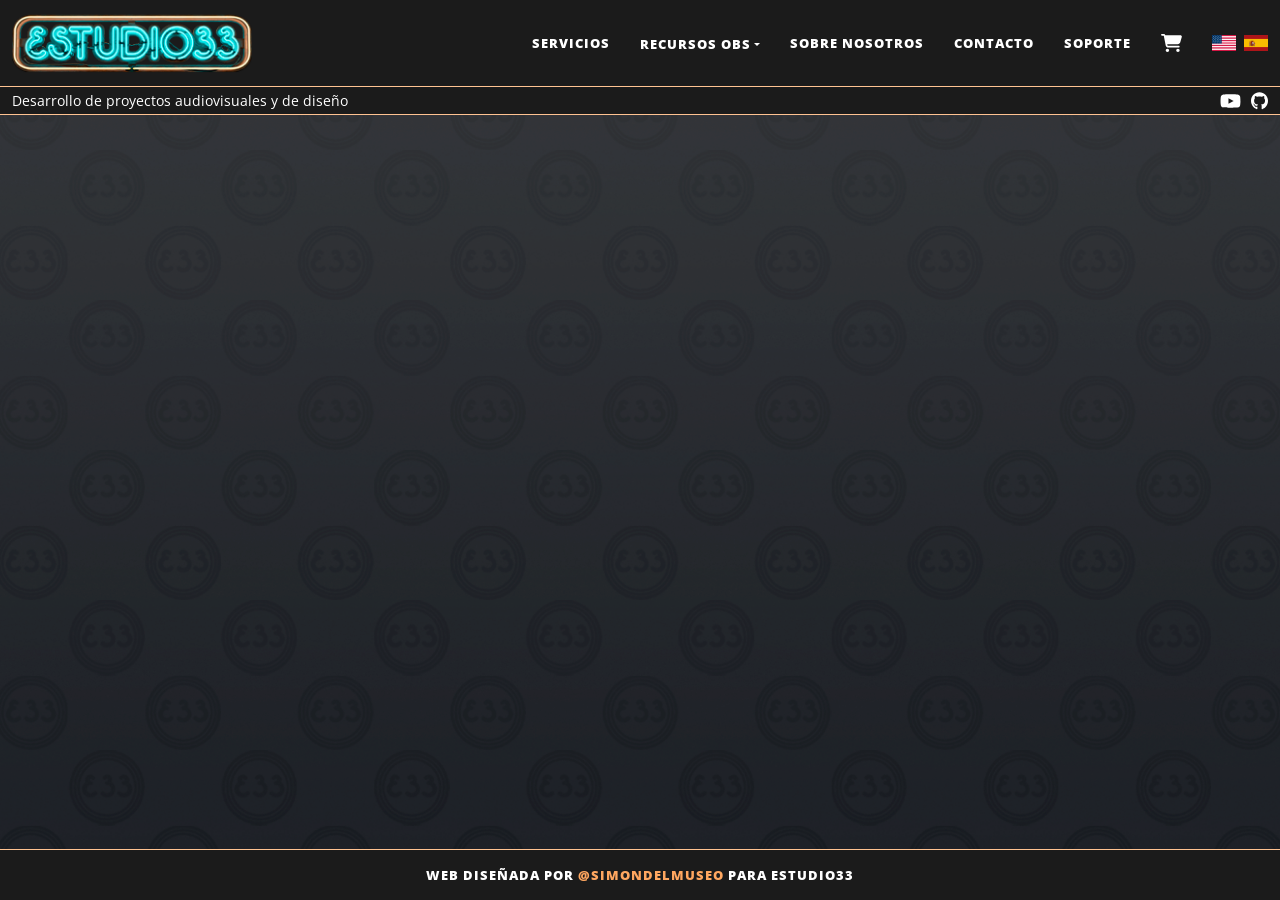
<file: themes.html>
<!DOCTYPE html>
<html lang="es">
<head>
    <meta charset="UTF-8">
    <meta name="viewport" content="width=device-width, initial-scale=1.0">
    <title>Estudio33 - Temas</title>
    <link rel="stylesheet" href="https://cdnjs.cloudflare.com/ajax/libs/bootstrap/5.3.0/css/bootstrap.min.css">
    <link rel="stylesheet" href="https://cdnjs.cloudflare.com/ajax/libs/font-awesome/6.4.0/css/all.min.css">
    <link rel="preconnect" href="https://fonts.googleapis.com">
    <link rel="preconnect" href="https://fonts.gstatic.com" crossorigin>
    <link href="https://fonts.googleapis.com/css2?family=Playfair+Display:ital,wght@0,400;0,700;1,400&family=Inter:wght@300;400;500;600&family=Open+Sans:wght@400;800&display=swap" rel="stylesheet">
    <link rel="stylesheet" href="assets/css/e33-custom.css">
    <link rel="stylesheet" href="assets/css/header.css">
    <link rel="stylesheet" href="assets/css/footer.css">
    <link rel="icon" href="assets/images/favicon.png">
</head>
<body>
    <!-- Header will be injected via JavaScript -->
    <nav id="e33-navbar-placeholder"></nav>
    
    <main class="container my-5"></main>
    
    <!-- Footer will be injected via JavaScript -->
    <footer id="e33-footer-placeholder"></footer>

    <!-- Scripts -->
    <script src="https://code.jquery.com/jquery-3.7.1.min.js"></script>
    <script src="https://cdnjs.cloudflare.com/ajax/libs/bootstrap/5.3.0/js/bootstrap.bundle.min.js"></script>
    <script src="assets/js/i18n.js"></script>
    
    <script>
        // Function to load an HTML file and inject it into a target element
        function loadInclude(url, targetId) {
            fetch(url)
                .then(response => response.text())
                .then(data => {
                    document.getElementById(targetId).innerHTML = data;
                    // Re-initialize language flags after header loads
                    initLanguageFlags();
                })
                .catch(error => console.error(`Error loading ${url}:`, error));
        }
        
        // Initialize language (called after includes load): traducción + bandera activa
        function initLanguageFlags() {
            const savedLang = localStorage.getItem('e33-language') || 'es';
            applyLanguage(savedLang);
            document.querySelectorAll('.lang-btn').forEach(btn => btn.classList.remove('active'));
            const activeBtn = document.querySelector(savedLang === 'es' ? '.lang-btn.es-flag' : '.lang-btn.us-flag');
            if (activeBtn) activeBtn.classList.add('active');
        }
        
        // Load header and footer when DOM is ready
        document.addEventListener('DOMContentLoaded', function() {
            // Load header first, then footer
            loadInclude('header.html', 'e33-navbar-placeholder');
            loadInclude('footer.html', 'e33-footer-placeholder');
        });
        
        // Header two-state: alterna la clase que redefine los tokens (alto/logo) al hacer scroll
        function updateHeaderScrollState() {
            document.body.classList.toggle('e33-header-scrolled', window.scrollY > 0);
        }
        window.addEventListener('scroll', updateHeaderScrollState, { passive: true });
        updateHeaderScrollState();
        
        // Language switcher: guarda la preferencia y reaplica todo (bandera + textos + title)
        function setLanguage(lang) {
            localStorage.setItem('e33-language', lang);
            initLanguageFlags();
            console.log('Language set to:', lang);
        }
    </script>
</body>
</html>
</file>
<file: assets/css/e33-custom.css>
/* e33-custom.css - Estudio33 Custom Styles */
/* Colors and Variables - Modo Oscuro */
:root {
    --e33-bg: #1b1b1b;
    --e33-bg-alt: #1f1e1e;
    --e33-surface: #313131;
    --e33-surface-2: #3f3f3f;
    --e33-text: #f8fafc;
    --e33-text-alt: #a0aec0;
    --e33-accent: #ffa760;
    --e33-border-soft: #ffc392;
    --e33-border-soft1: #8ff5f6;
    --e33-header-height: 70px;
    --e33-header-logo: 60px;
    --e33-header-font: 'Open Sans', 'Helvetica Neue', Helvetica, Arial, sans-serif;
    /* Igual que el header colapsado: brand 34 + padding navbar 8+8 + borde 1 */
    --e33-footer-height: 51px;
}

/* Estado del header con scroll (clase que alterna el JS de las páginas):
   reduce alto y logo; sin la clase se mantiene el estado de reposo. */
body.e33-header-scrolled {
    --e33-header-height: 34px;
    --e33-header-logo: 36px;
}

/* Base styles */
body {
    font-family: 'Inter', sans-serif;
    background-color: var(--e33-bg);
    color: var(--e33-text);
    background-image: url('../images/fondo-estudio33.png');
    background-size: cover;
    background-position: center;
    -webkit-font-smoothing: antialiased;
    -moz-osx-font-smoothing: grayscale;
    /* Sticky footer: columna flex con altura mínima de viewport */
    display: flex;
    flex-direction: column;
    min-height: 100vh;
}

h1, h2, h3, h4, h5, h6 {
    font-family: 'Playfair Display', serif;
}

/* El main estira entre header y footer (el footer mantiene margin-top:auto como red) */
main {
    flex: 1;
}

/* Panel de contenido: superficie traslúcida del ancho de .container, con fondo
   visible por los lados, bordes laterales de 1px y SIN bordes superior/inferior
   (queda pegado al píxel al header arriba y al footer abajo) */
.content-panel {
    background: color-mix(in srgb, var(--e33-bg-alt) 70%, transparent);
    border-left: 1px solid var(--e33-border-soft1);
    border-right: 1px solid var(--e33-border-soft1);
    padding: 2rem;
    /* Sombra lateral: sensación de profundidad a izquierda y derecha */
    box-shadow: -18px 0 30px -18px rgba(0, 0, 0, 0.55),
                 18px 0 30px -18px rgba(0, 0, 0, 0.55);
}

/* Título gráfico del panel (mosca): centrado */
.content-panel-title {
    display: block;
    margin: 0 auto 1.5rem;
}

/* Tipografía del contenido */
.content-panel h1 {
    color: var(--e33-text);
    font-weight: 700;
    margin-bottom: 1.25rem;
}

.content-panel h2 {
    color: var(--e33-accent);
    font-weight: 700;
    margin-top: 2rem;
    margin-bottom: 0.75rem;
}

.content-panel p,
.content-panel ul {
    color: var(--e33-text);
    line-height: 1.75;
    margin-bottom: 1rem;
}

.content-panel li {
    margin-bottom: 0.35rem;
}

.content-panel li::marker {
    color: var(--e33-accent);
}

.content-panel em {
    color: var(--e33-text-alt);
}

.e33-text-accent {
    color: var(--e33-accent);
}

/* Ownership: header y footer son responsabilidad de header.css y footer.css
   (dueño exclusivo de sus selectores). Este archivo contiene solo los tokens
   (variables) y los estilos base del sitio. */
</file>
<file: assets/css/header.css>
/* header.css - Estudio33 Header Styles */

/* Sticky: el wrapper del header se queda fijo arriba al hacer scroll */
body > nav {
    position: sticky;
    top: 0;
    z-index: 1030;
}

.e33-navbar {
    /* Tipografía de header estilo beautiful-jekyll (Open Sans) */
    font-family: var(--e33-header-font);
    background: var(--e33-bg);
    border-bottom: 1px solid var(--e33-border-soft);
    transition: background 0.3s ease;
}

.e33-navbar-inner {
    max-width: 100%;
}

/* Subheader: barra de 12px justo debajo del header (misma línea inferior) */
.e33-subheader {
    height: 28px;
    display: flex;
    align-items: center;
    justify-content: space-between;
    padding: 0 12px;
    background: var(--e33-bg);
    border-bottom: 1px solid var(--e33-border-soft);
    overflow: hidden;
    /* Misma transición que el header al hacer scroll (0.5s ease) */
    transition: height 0.5s ease, border-bottom-color 0.5s ease;
}

/* Al hacer scroll el subheader se oculta por completo tras el header */
body.e33-header-scrolled .e33-subheader {
    height: 0;
    border-bottom-color: transparent;
}

.e33-subheader-text {
    font-family: var(--e33-header-font);
    font-size: 14px;
    line-height: 26px;
    color: white;
    white-space: nowrap;
    overflow: hidden;
    text-overflow: ellipsis;
}

.e33-subheader-icons {
    display: inline-flex;
    align-items: center;
    gap: 10px;
}

/* Enlaces de los iconos (sin subrayar) */
.e33-subheader-icons a {
    display: block;
    text-decoration: none;
}

.e33-subheader-icons img {
    display: block;
    height: 18px;
    width: auto;
}

.e33-brand {
    height: var(--e33-header-height);
    display: flex;
    align-items: center;
    transition: height 0.5s ease;
}

.e33-brand-logo {
    /* Token: 60px en reposo; body.e33-header-scrolled lo redefine a 40px */
    height: var(--e33-header-logo);
    width: auto;
    transition: height 0.5s ease;
}

/* Uppercase text menu - no links */
.uppercase-text {
    display: inline-flex;
    /* Separación estilo beautiful-jekyll: va en el padding de cada item
       (0.9375rem por lado = 30px entre textos), no en gap */
    gap: 0;
    align-items: center;
}

.menu-item {
    color: white;
    text-decoration: none;
    font-weight: 800;
    font-size: 0.8125rem;
    line-height: 1.25rem;
    text-transform: uppercase;
    letter-spacing: 1px;
    padding: 0 0.9375rem;
    transition: color 0.3s ease;
    white-space: nowrap;
}

.menu-item:hover {
    color: var(--e33-accent);
}

/* beautiful-jekyll: el último item del nav sin padding derecho */
/*.menu-items > :last-child {
    padding-right: 0;
}*/

/* Hamburger: bajo xl el nav se colapsa en tres líneas gruesas blancas */
.e33-toggler {
    display: flex;
    flex-direction: column;
    gap: 5px;
    border: 0;
    padding: 8px;
}
.e33-toggler:focus {
    box-shadow: none;
}
.e33-toggler-bar {
    display: block;
    width: 26px;
    height: 3px;
    background: #ffffff;
    border-radius: 2px;
}

/* ── Punto de corte del colapso ───────────────────────────────────────────
   Contenido: logo (~240px) + marca + menú (~651px) + banderas + paddings
   ≈ 1003px, así que "cerca de tocar el logo" ≈ 1060px.
   Bootstrap colapsa a 1200px (xl) → demasiado pronto. Aquí se replica el
   comportamiento expandido de Bootstrap en el rango [1060px, 1200px).
   Si quieres el corte antes/después: cambia AMBOS números (1060 y 1059.98). */
@media (min-width: 1060px) and (max-width: 1199.98px) {
    .navbar-expand-xl .navbar-collapse {
        display: flex !important;
        flex-basis: auto;
    }
    .navbar-expand-xl .navbar-toggler {
        display: none;
    }
}

/* ── Menú vertical al desplegar la hamburguesa (zona < 1060px) ───────────
   Misma plantilla HTML, el CSS la gira a columna:
   SERVICES / OBS RESOURCES / ABOUT US / ... — sin clonar el menú. */
@media (max-width: 1059.98px) {
    #e33-menu .menu-items {
        display: flex;
        flex-direction: column;
        align-items: flex-start;
    }
    #e33-menu .menu-item,
    #e33-menu .dropdown-toggle {
        padding: 10px 0;
    }
    #e33-menu .menu-cart-icon {
        padding: 10px 0;
    }
}

/* Icono de carrito tras SUPPORT (sin vincular, solo visual) */
.menu-cart-icon {
    height: 18px;
    width: auto;
    /* Misma distancia que SUPPORT-carrito (30px) hasta las banderas */
    padding: 0 1.875rem 0 0.9375rem;
}

/* Dropdown styles */
.dropdown {
    position: relative;
    display: inline-block;
}

.dropdown-toggle {
    /* Anula la apariencia nativa del <button> (fondo gris-blanco y borde):
       debe verse el fondo del header a través de él */
    appearance: none;
    -webkit-appearance: none;
    background: transparent;
    border: 0;
    color: white;
    text-decoration: none;
    font-weight: 800;
    font-size: 0.8125rem;
    line-height: 1.25rem;
    text-transform: uppercase;
    letter-spacing: 1px;
    padding: 0 0.9375rem;
    cursor: pointer;
    transition: color 0.3s ease;
}

.dropdown-toggle:hover {
    color: var(--e33-accent);
}

.dropdown-content {
    display: none;
    position: absolute;
    top: 100%;
    left: 0;
    /* Exactamente el mismo color de fondo que el header (--e33-bg) */
    background: var(--e33-bg);
    min-width: 160px;
    box-shadow: 0 8px 16px rgba(0,0,0,0.2);
    z-index: 1;
    border-radius: 4px;
    padding: 8px 0;
}

.dropdown-content a {
    color: var(--e33-text);
    padding: 8px 20px;
    text-decoration: none;
    display: block;
    text-transform: uppercase;
    font-size: 12px;
    font-weight: 800;
    letter-spacing: 1px;
}

.dropdown-content a:hover {
    color: var(--e33-accent);
}

.dropdown:hover .dropdown-content {
    display: block;
}

.dropdown:hover .dropdown-toggle {
    color: var(--e33-accent);
}

/* Language switcher */
.lang-switcher {
    display: inline-flex;
    gap: 8px;
    align-items: center;
}

.lang-btn {
    /* Solo la imagen de la bandera: sin círculo, sin borde, sin relleno, sin hover.
       Alto 16px = 2px menos que el carrito (18px) */
    padding: 0;
    border: 0;
    background: transparent;
    cursor: pointer;
}

/* Imagen de la bandera dentro del botón (archivo en assets/images) */
.lang-btn img {
    display: block;
    height: 16px;
    width: auto;
}
</file>
<file: assets/css/footer.css>
/* footer.css - Estudio33 Footer Styles */
/* Estilos individuales para el footer, sin afectar el resto */

/* El wrapper del placeholder (hijo directo de body) empuja el footer al
   margen inferior cuando el contenido es más corto que el viewport.
   Nota: margin-top sobre .e33-footer no servía porque .e33-footer está
   dentro del wrapper, no es hijo directo del body. */
body > footer {
    margin-top: auto;
    /* Defensa: el wrapper se pinta con el color del footer para que ningún
       margen residual pueda dejar ver el fondo del body en su franja inferior */
    /*background: var(--e33-bg); Por el momento se queda comentado ya que no está funcionando.*/
}

.e33-footer {
    /* Alto fijo = header colapsado (token en e33-custom.css) + centrado vertical */
    height: var(--e33-footer-height);
    display: flex;
    align-items: center;
    background: var(--e33-bg);
    border-top: 1px var(--e33-border-soft) solid;
}

.e33-footer-inner {
    max-width: 100%;
    text-align: center;
}

.e33-footer-text {
    /* Bootstrap da margin-bottom: 1rem a los <p>; ese hueco se contenía dentro
       del wrapper (flex item) y dejaba ver el fondo del body bajo el footer */
    margin: 0;
    color: white;
    /* Tipografía del nav (Open Sans 13px / 800) + todo en mayúsculas */
    font-family: var(--e33-header-font);
    font-size: 0.8125rem;
    font-weight: 800;
    line-height: 1.25rem;
    text-transform: uppercase;
    letter-spacing: 1px;
}

/* Enlace @simondelmuseo: color de acento, sin hover */
.e33-footer-text a {
    color: var(--e33-accent);
    text-decoration: none;
}
</file>
